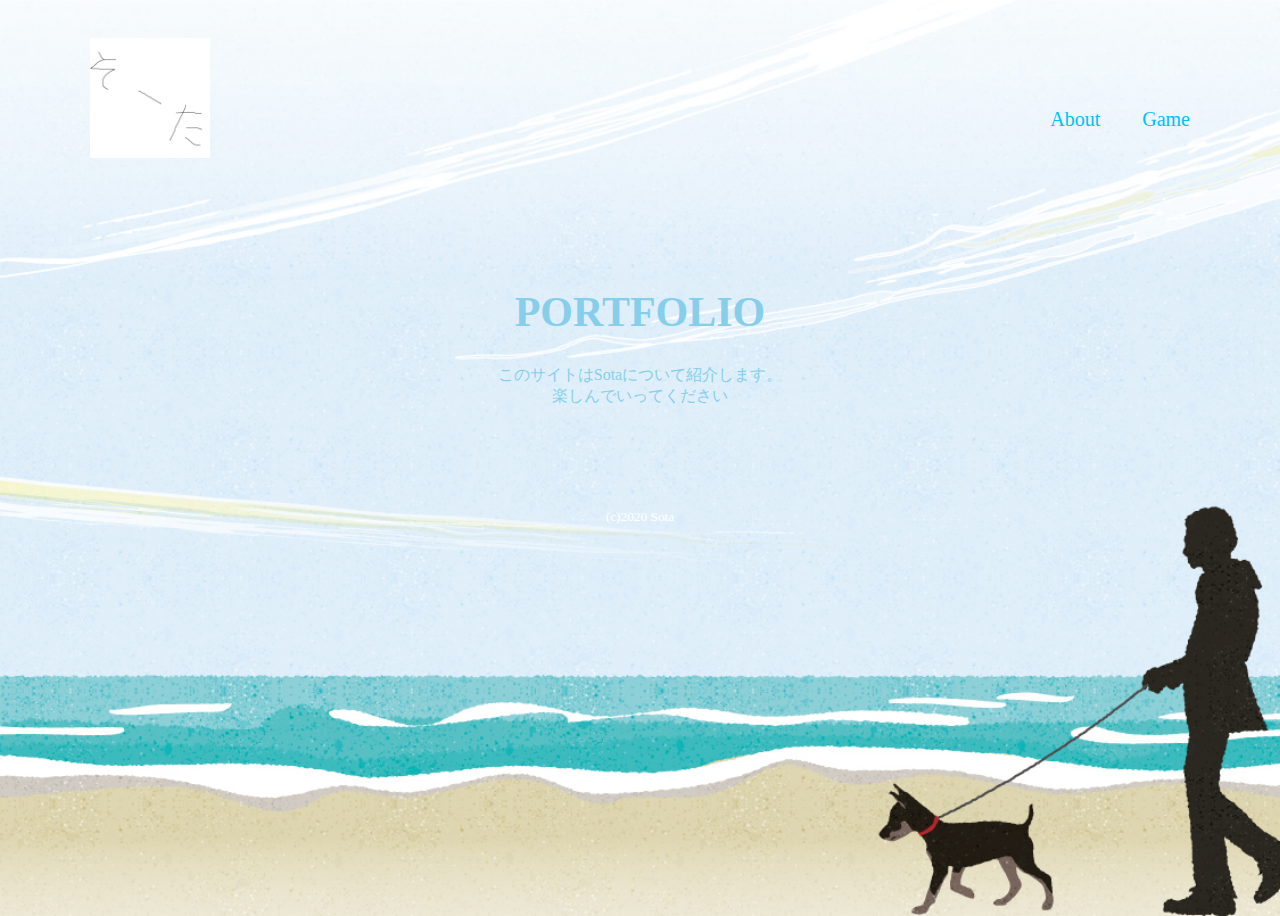
<file: index.html>
<!DOCTYPE html>
<html>
    <head>
        <meta charset="UTF-8">
        <title>マイポートフォリオサイト</title>
    </head>
    <body id="home">
        <header>
            <a href="index.html"><img class="logo" src="images/sota.jpg" ></a>
            <link rel="stylesheet" href="css/style.css" rel="stylesheet">
            <nav>
                <ul class="global_nav">
                    <li><a href="about.html">About</a></li>
                    <li><a href="game.html">Game</a></li>                    
                </ul>

            </nav>
        </header>
        <main>
            <h1>PORTFOLIO</h1>
            <p>このサイトはSotaについて紹介します。<br>楽しんでいってください</p>
        </main>
        <footer>
            <small>(c)2020 Sota</small>
        </footer>
    </body>
</html>
</file>
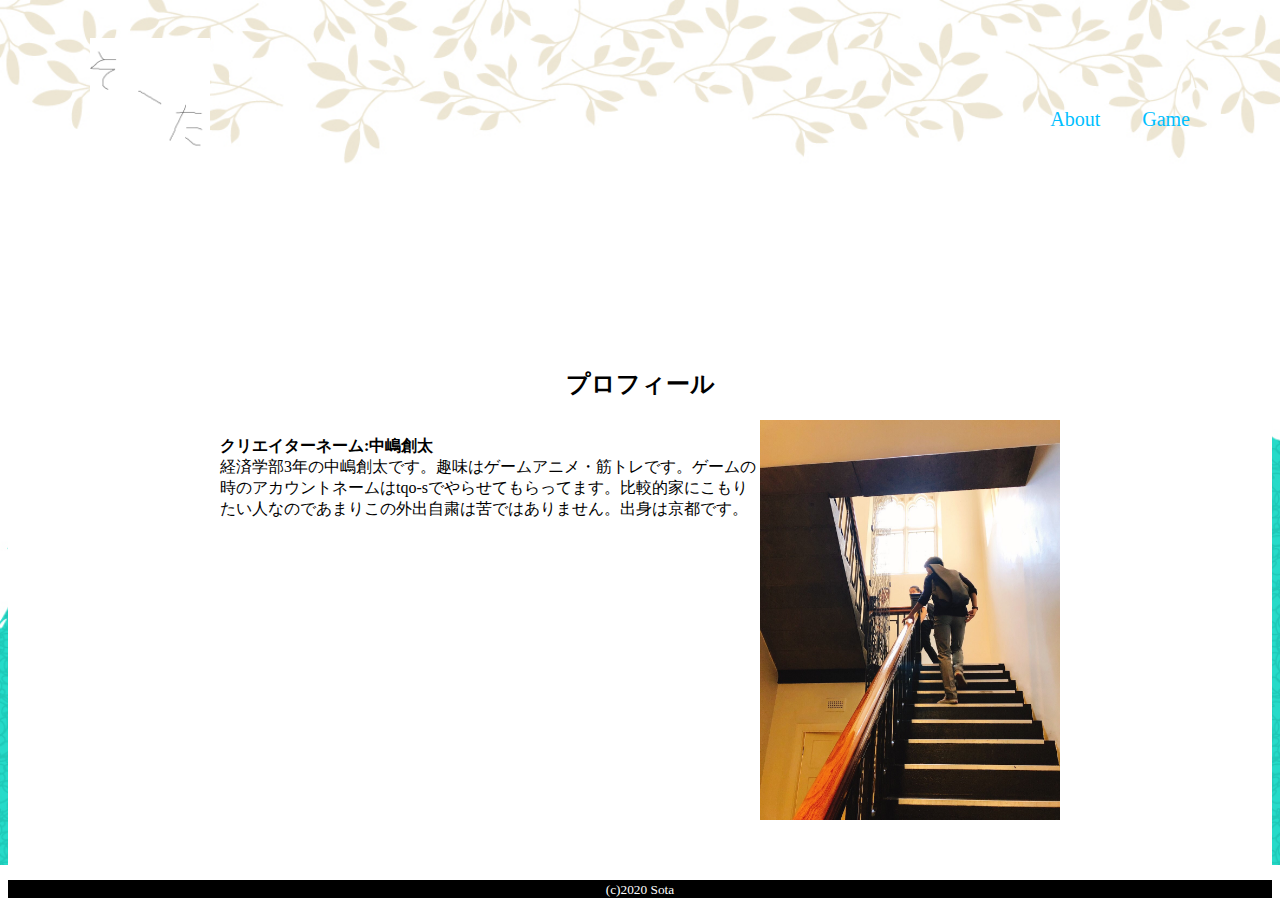
<file: about.html>
<!DOCTYPE html>
<html>

<head>
    <meta charset="UTF-8">
    <title>マイポートフォリオサイト</title>
</head>

<body id="about">
    <header>
        <a href="index.html"><img class="logo" src="images/sota.jpg"></a>
        <link rel="stylesheet" href="css/style.css" rel="stylesheet">
        <nav>
            <ul class="global_nav">
                <li><a href="about.html">About</a></li>
                <li><a href="game.html">Game</a></li>
            </ul>

        </nav>
    </header>
    <main>
        <div class="wrapper">
            <h2>プロフィール</h2>
            <div class="profile-coment">
                <p class="profile-txt">
                    <span>クリエイターネーム:中嶋創太</span><br>
                    経済学部3年の中嶋創太です。趣味はゲームアニメ・筋トレです。ゲームの時のアカウントネームはtqo-sでやらせてもらってます。比較的家にこもりたい人なのであまりこの外出自粛は苦ではありません。出身は京都です。
                </p>
                <img class="Sota_profile" src="images/my-page.jpg" height="400" width="300" alt="Sota_profile">
            </div>
        </div>
    </main>
    <footer>
        <small>(c)2020 Sota</small>
    </footer>
</body>

</html>
</file>
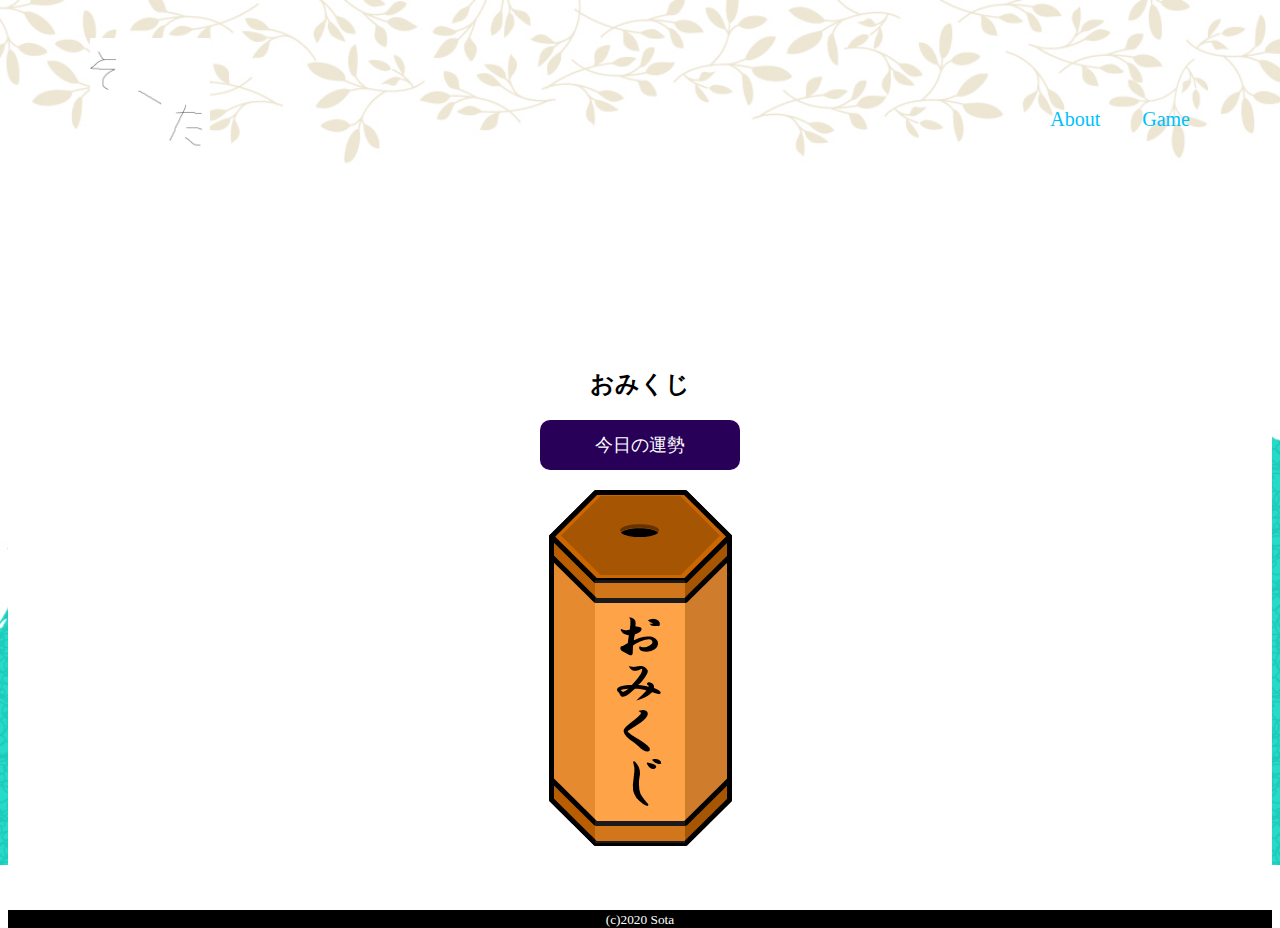
<file: game.html>
<!DOCTYPE html>
<html>
    <head>
        <meta charset="UTF-8">
        <title>マイポートフォリオサイト</title>
    </head>
    <body id="about">
        <header>
            <a href="index.html"><img class="logo" src="images/sota.jpg" ></a>
            <link rel="stylesheet" href="css/style.css" rel="stylesheet">
            <nav>
                <ul class="global_nav">
                    <li><a href="about.html">About</a></li>
                    <li><a href="game.html">Game</a></li>                    
                </ul>

            </nav>
        </header>
        <main>
            <div class="wrapper">
                <h2>おみくじ</h2>
                <div id="omikuji-btn">
                        今日の運勢
                </div>
                <img id="omikuji-img" src="images/omikuji.png" alt="omikuji">
            </div>
        </main>
        <footer>
            <small>(c)2020 Sota</small>
            <script src="js/main.js"></script>
        </footer>
    </body>
</html>
</file>
<file: css/style.css>
@charset "utf-8";

#home{
    background-color:rgb(0, 0, 0) ;
    background-image: url(../images/background-dog.jpg);
    background-repeat: no-repeat;
    background-position: center top;
    background-size: cover;
    min-height: 100vh;
}

#about{
    background-color:white;
    background-image: url(../images/dog.jpg);
    background-repeat: no-repeat;
    background-position: center top;
    background-size: cover;
    height:140px;
}

header{
    display: flex;
    justify-content: space-between;
    max-width: 1100px;
    margin: 0 auto;
}



.global_nav{
    display: flex;
    margin-top:100px;
}

.global_nav li{
    font-size:20px;
    color:white;
    margin-left:42px;
    list-style: none;
}

.global_nav a{
    color: deepskyblue;
    text-decoration: none;
}

.logo{
    width:120px;
    margin-top: 30px;
}
main{
    text-align:center;
    margin-top:10%
}

h1{
    font-size:42px;
    color:skyblue;
}

p{
    color:skyblue;
}


.yamato_profile{
    width:300px;
}

.wrapper{
    background-color: white;
    margin:0px　auto;
    padding:60px;
}

.profile-coment{
    display: flex;
    justify-content:center;
}

.profile-txt{
    color:black;
    width:540px;
    text-align:left;
}

.profile-txt span{
    font-weight:bold;
}

#omikuji-btn{
    width:200px;
    height:50px;
    margin: 20px auto;
    background: rgb(41, 0, 88);
    text-align:center;
    line-height:50px;
    color:white;
    font-size:18px;
    border-radius: 10px;
}

#omikuji-btn:hover{
    opacity:0.5;
}

footer{
    text-align:center;
    margin:100px auto;
}

#about footer{
    background-color: black;
    text-align:center;
    margin:0 auto;
    padding:26px,0;
}
small{
    color:white;
}
</file>
